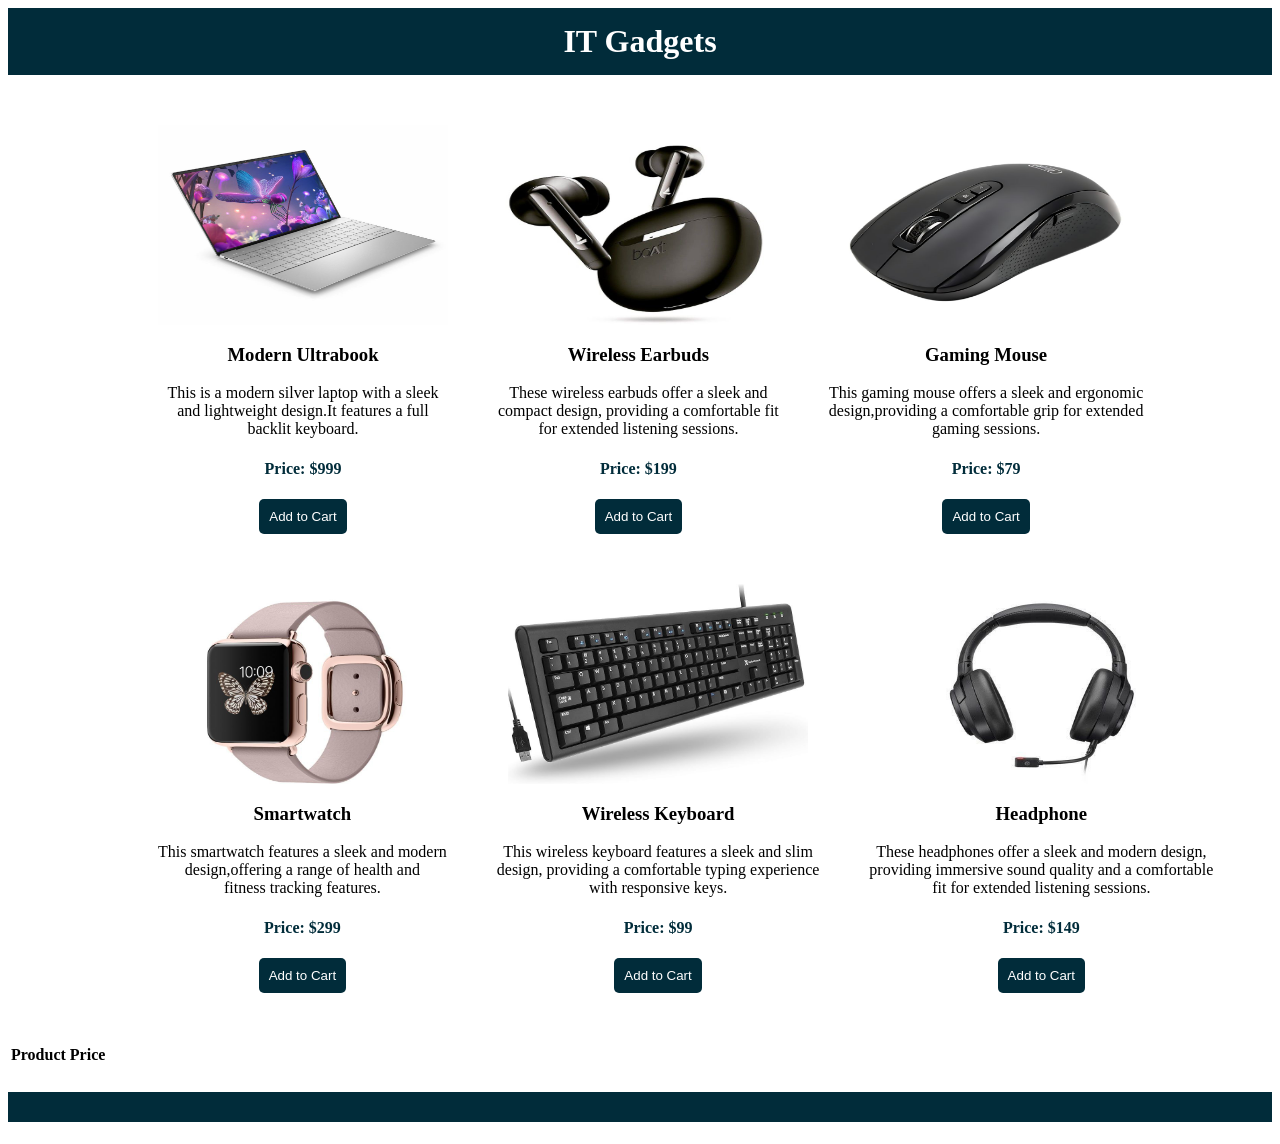
<file: index.html>
<html>
<head>
    <title>TASK</title>
    <link rel="stylesheet" href="style.css">
</head>
<body>
    <h1><center>IT Gadgets</center></h1>
    <div class="main">
        <div class="box1">
            <img src="img.jpg" width="290" height="200">
            <h3>Modern Ultrabook</h3>
            <p>This is a modern silver laptop with a sleek <br> and lightweight design.It features a full <br> backlit keyboard.</p>
            <h4>Price: $999</h4>
            <button id="mu" onclick="act(id)">Add to Cart</button>
        </div>

        <div>
            <img src="img1.jpg" width="280" height="200">
            <h3>Wireless Earbuds</h3>
            <p>These wireless earbuds offer a sleek and <br> compact design, providing a comfortable fit <br> for extended listening sessions.</p>
            <h4>Price: $199</h4>
            <button id="we" onclick="act(id)">Add to Cart</button>
    </div>

      <div>
            <img src="img2.jpg" width="280" height="200">
            <h3>Gaming Mouse</h3>
            <p>This gaming mouse offers a sleek and ergonomic <br> design,providing a comfortable grip for extended <br> gaming sessions.</p>
            <h4>Price: $79</h4>
            <button id="gm" onclick="act(id)">Add to Cart</button>
        </div>

        <div class="box1">
            <img src="img3.jpg" width="250" height="200">
            <h3>Smartwatch</h3>
            <p>This smartwatch features a sleek and modern <br> design,offering a range of health and <br> fitness tracking features.</p>
            <h4>Price: $299</h4>
            <button id="sw" onclick="act(id)">Add to Cart</button>
    </div>

        <div>
            <img src="img4.jpg" width="300" height="200">
            <h3>Wireless Keyboard</h3>
            <p>This wireless keyboard features a sleek and slim <br> design, providing a comfortable typing experience <br> with responsive keys.</p>
            <h4>Price: $99</h4>
            <button id="wk" onclick="act(id)">Add to Cart</button>
        </div>

        <div>
            <img src="img5.jpg" width="250" height="200">
            <h3>Headphone</h3>
            <p>These headphones offer a sleek and modern design, <br> providing immersive sound quality and a comfortable <br> fit for extended listening sessions.</p>
            <h4>Price: $149</h4>
            <button id="hp" onclick="act(id)">Add to Cart</button>
        </div>
</div>
  <table>
        <tr>
            <th>Product</th>
            <th>Price</th>
        </tr>
        <tr>
            <td id="productname"></td>
            <td id="productprice"></td>
        </tr>
    </table>

    <h1 id="totalamount"></h1>

    <script>
        cart = [];
        function act(id) {
            if (id == "mu") {
                cart.push({ name: "Modern UltraBook", price: 999 });
            } else if (id == "we") {
                cart.push({ name: "Wireless Earbuds", price: 199 });
            } else if (id == "gm") {
                cart.push({ name: "Gaming Mouse", price: 79 });
            } else if (id == "sw") {
                cart.push({ name: "Smartwatch", price: 299 });
            } else if (id == "wk") {
                cart.push({ name: "Wireless Keyboard", price: 99 });
            } else if (id == "hp") {
                cart.push({ name: "Headphone", price: 149 });
            }

            console.log(cart);
            
            productname = document.getElementById("productname");
            productprice = document.getElementById("productprice");
            productname.innerHTML = "";
            productprice.innerHTML = "";
            for (let i = 0; i < cart.length; i++) {
                productname.innerHTML += cart[i].name + "<br>";
                productprice.innerHTML += cart[i].price + "<br>";
            }
            sum = 0;
            for (let i = 0; i < cart.length; i++) {
                sum += cart[i].price;
            }
            document.getElementById("totalamount").innerHTML = "Total Amount: $" + sum;
        }
    </script>


</body>
</html>
</file>
<file: style.css>
h1{
    position: sticky;
    top: 0;
    z-index: 1000;
    padding:15px;
    background-color: rgb(1, 44, 58);
    color: white;
}

.main{
    text-align: center;
    display: flex;
    flex-wrap: wrap;
    gap:50px;
    margin:50px;
}
.box1{
    margin-left: 100px;
}
h4{
    color: rgb(1, 44, 58);
}

p{
   text-align:center;
}

button{
    background-color: rgb(1, 44, 58);
    color: white;
    padding: 10px;
    border: none;
    cursor: pointer;
    border-radius: 5px;
}
button:hover{
    transform: scale(1.1);
    transition: 0.5s;
}

img:hover{
    transform: scale(1.1);
    transition: 0.5s;
}
</file>
